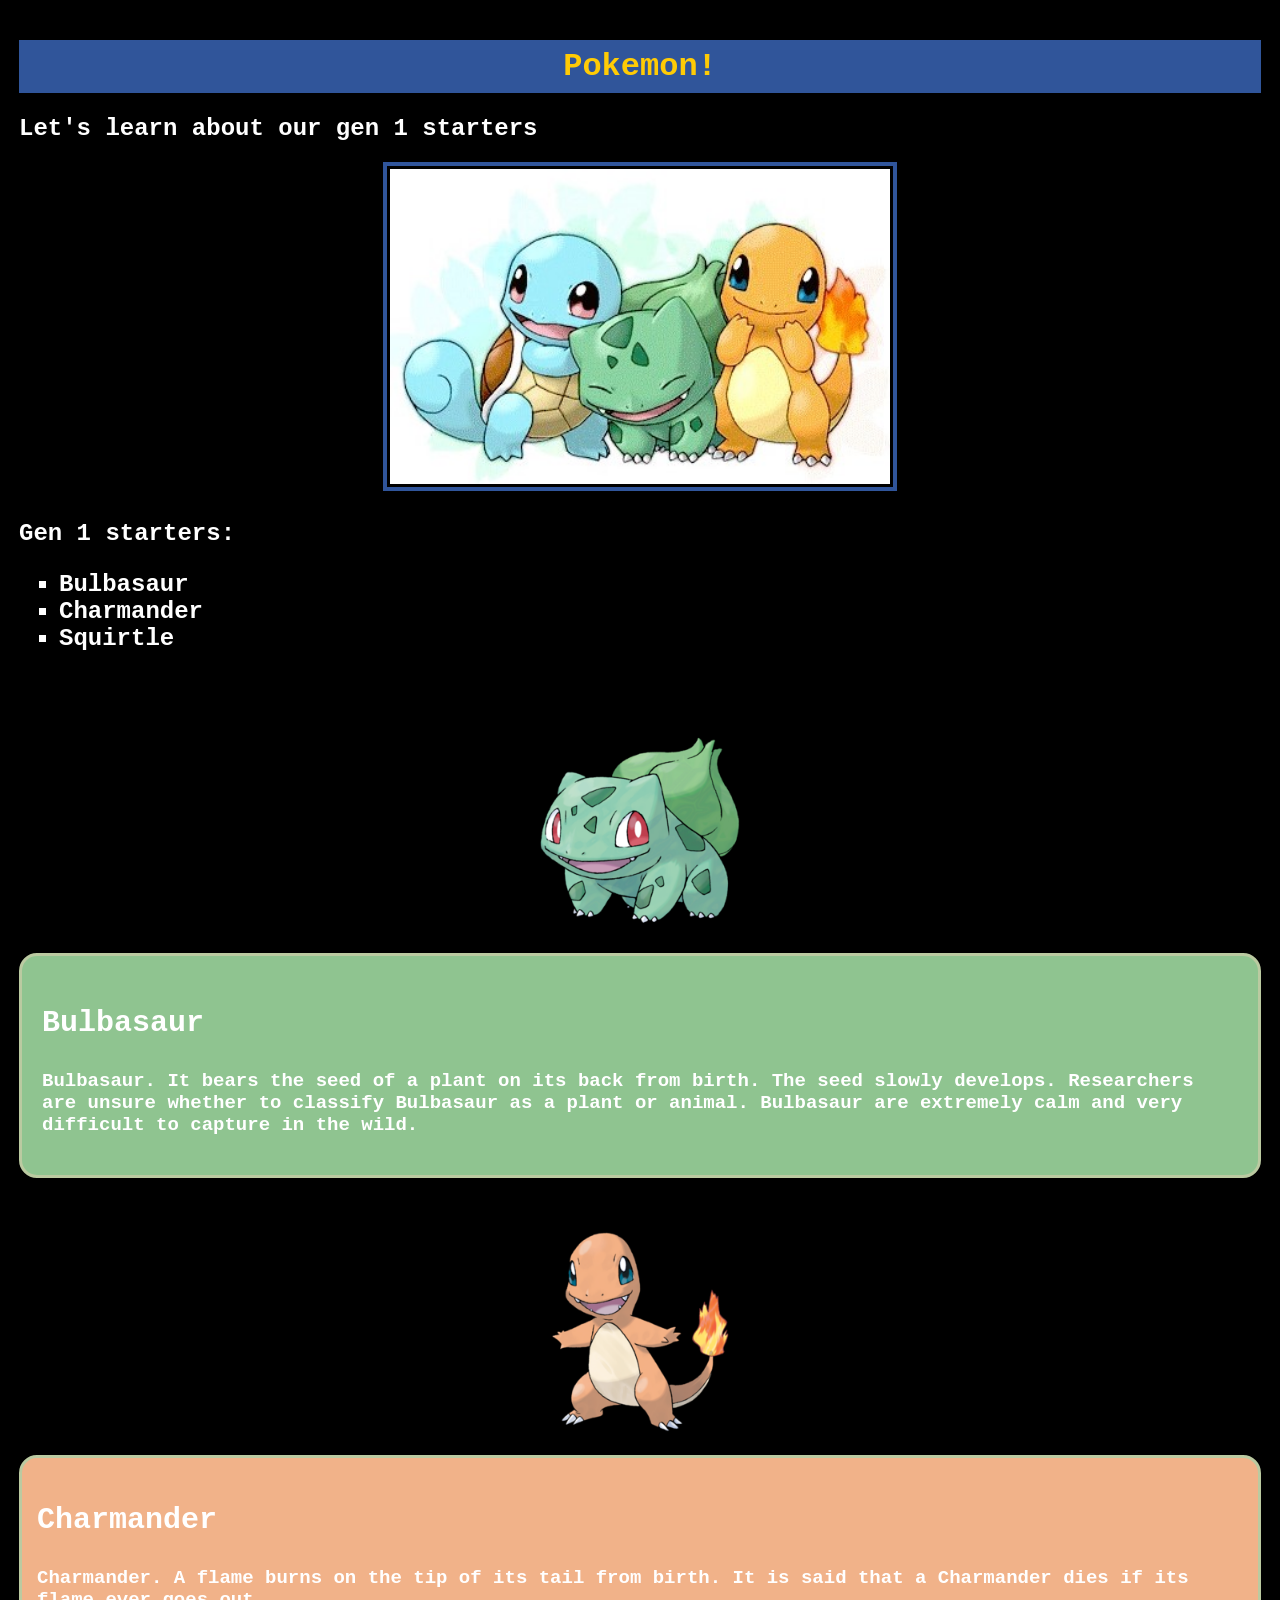
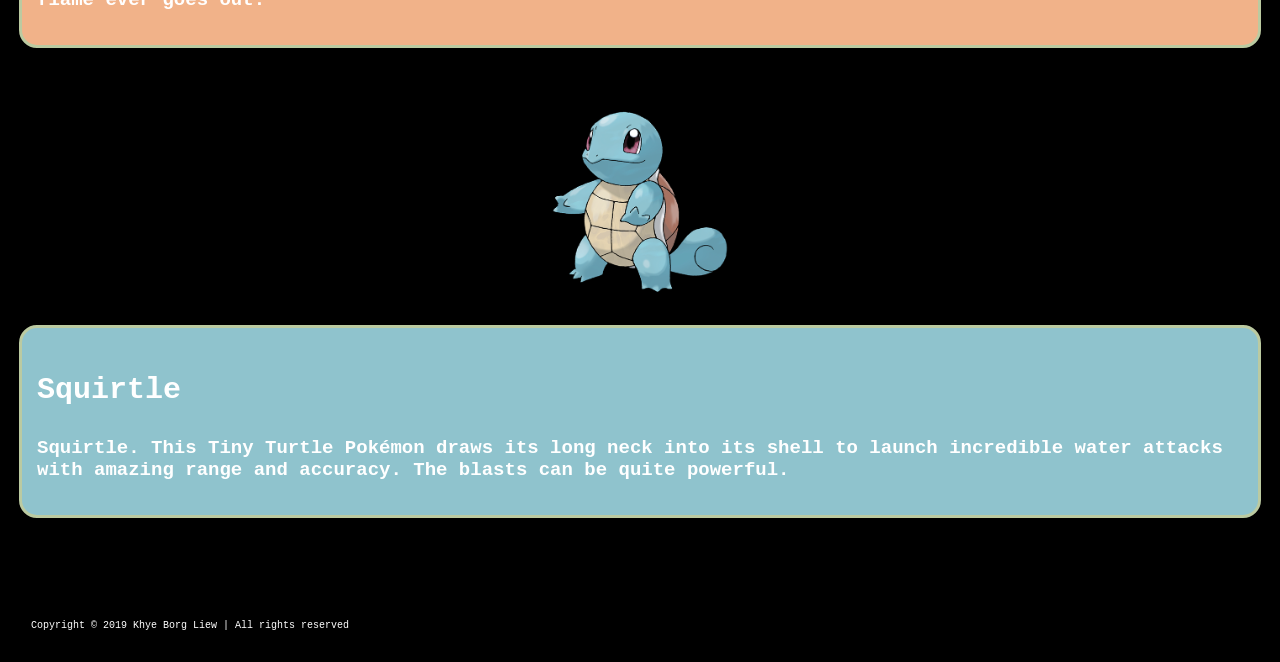
<file: index.html>
<!DOCTYPE html>
<html lang="en">

    <head>
        <meta charset="UTF-8">
        <title>Ugly HTML</title>
        <link rel="stylesheet" href="style.css">
    </head>

    <body>
        <div class="introduction">
            <h1>Pokemon!</h1>
            <h2>Let's learn about our gen 1 starters</h2>
            <div id="starters_image_div">
                <img src="images/starters.jpg">
            </div>
        </div>

        <div class="list">
            <p>Gen 1 starters:</p>
            <ul>
                <li>Bulbasaur</li>
                <li>Charmander</li>
                <li>Squirtle</li>
            </ul>
        </div>
        
        <br>
        <br>
        <br>

        <div class="all_pokemon_container">
            <div class="each_pokemon_container">
                <img class="pokemon_images" src="images/bulbasaur.png">
            </div>
            <br>
            <div id="bulbasaur_container">
                <h3 class="pokemon_names">Bulbasaur</h3>
                <p class="pokemon_description">
                    Bulbasaur. It bears the seed of a plant on its back from birth. The seed slowly develops. Researchers are unsure whether to classify Bulbasaur as a plant or animal. Bulbasaur are extremely calm and very difficult to capture in the wild.
                </p>
            </div>

            <br><br><br>

            <div class="each_pokemon_container">
                <img class="pokemon_images" src="images/charmander.png">
            </div>
            <br>
            <div id="charmander_container">
                <h3 class="pokemon_names">Charmander</h3>
                <p class="pokemon_description">
                    Charmander. A flame burns on the tip of its tail from birth. It is said that a Charmander dies if its flame ever goes out.
                </p>
            </div>

            <br><br><br>

            <div class="each_pokemon_container">
                <img class="pokemon_images" src="images/squirtle.png">
            </div>
            <br>
            <div id="squirtle_container">
                <h3 class="pokemon_names">Squirtle</h3>
                <p class="pokemon_description">
                    Squirtle. This Tiny Turtle Pokémon draws its long neck into its shell to launch incredible water attacks with amazing range and accuracy. The blasts can be quite powerful.
                </p>
            </div>
        </div>

        <br><br><br><br><br>

        <footer>
            Copyright &copy; 2019 Khye Borg Liew | All rights reserved
        </footer>
    </body>

</html>
</file>
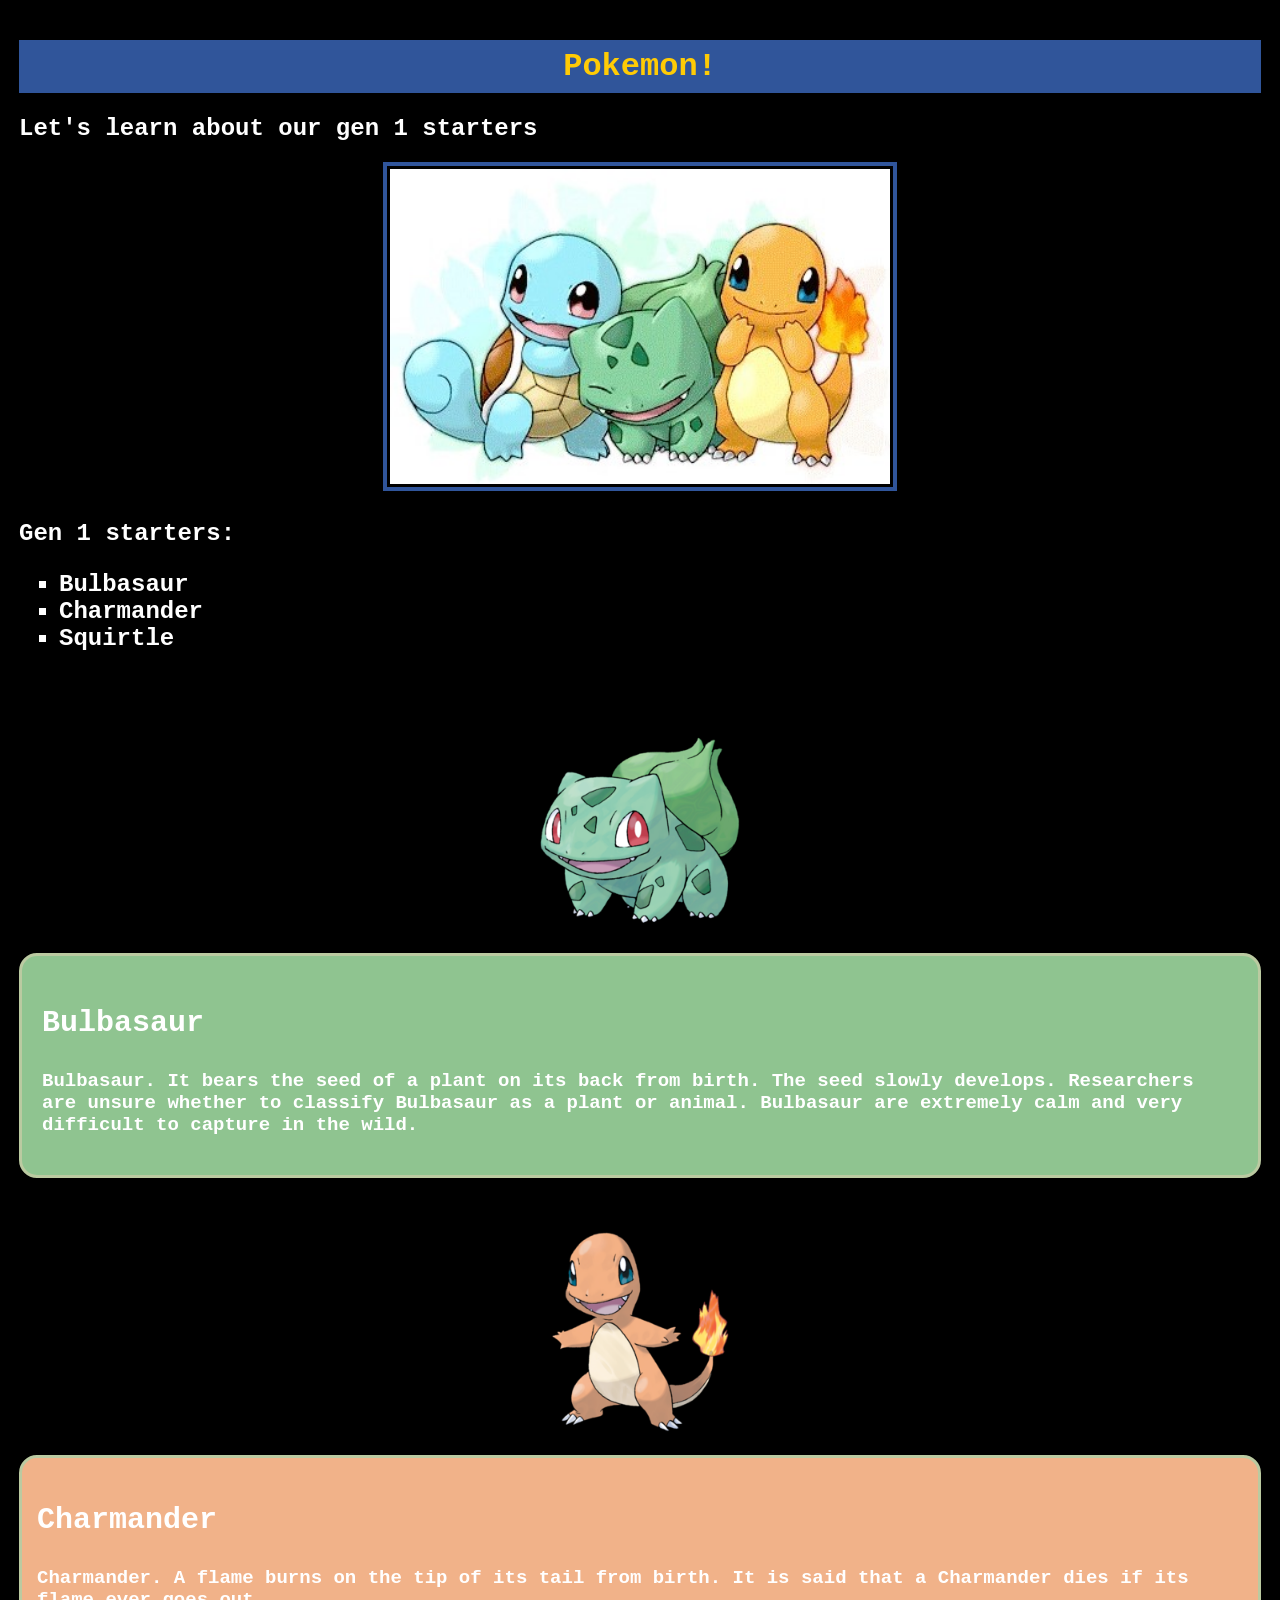
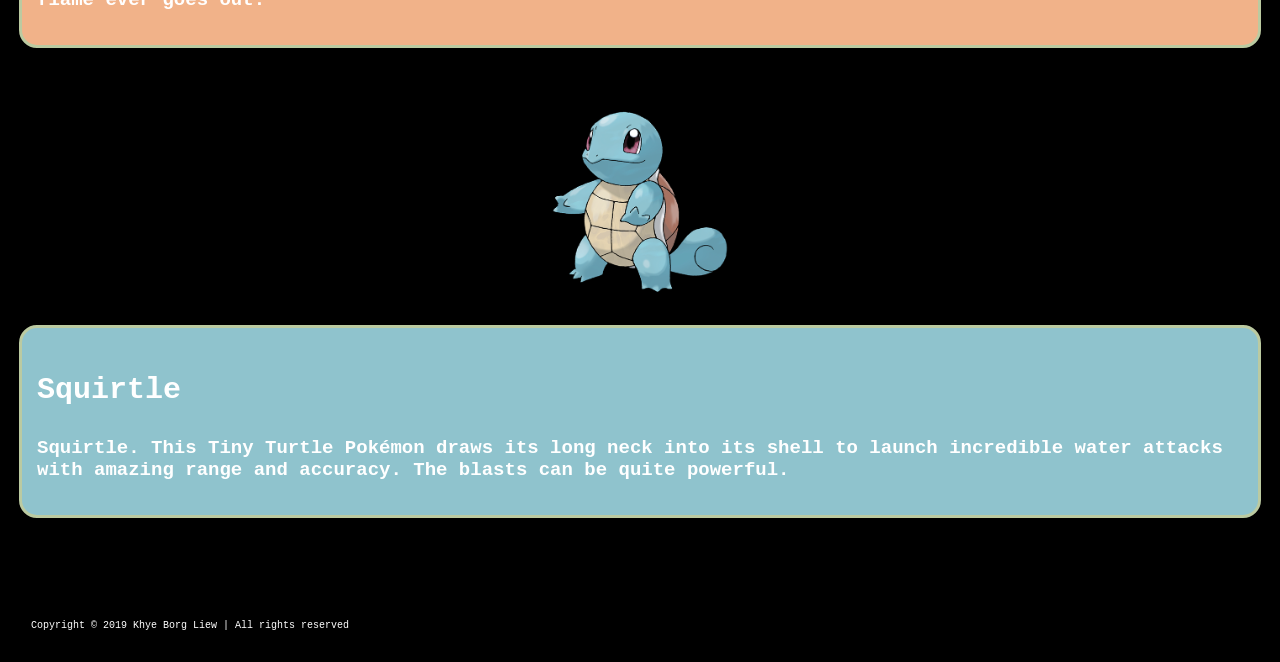
<file: perfectHTML.html>
<!DOCTYPE html>
<html lang="en">

    <head>
        <meta charset="UTF-8">
        <title>Ugly HTML</title>
        <link rel="stylesheet" href="perfectStyle.css">
    </head>

    <body>
        <div class="introduction">
            <h1>Pokemon!</h1>
            <h2>Let's learn about our gen 1 starters</h2>
            <div id="starters_image_div">
                <img src="images/starters.jpg">
            </div>
        </div>

        <div class="list">
            <p>Gen 1 starters:</p>
            <ul>
                <li>Bulbasaur</li>
                <li>Charmander</li>
                <li>Squirtle</li>
            </ul>
        </div>
        
        <br>
        <br>
        <br>

        <div class="all_pokemon_container">
            <div class="each_pokemon_container">
                <img class="pokemon_images" src="images/bulbasaur.png">
            </div>
            <br>
            <div id="bulbasaur_container">
                <h3 class="pokemon_names">Bulbasaur</h3>
                <p class="pokemon_description">
                    Bulbasaur. It bears the seed of a plant on its back from birth. The seed slowly develops. Researchers are unsure whether to classify Bulbasaur as a plant or animal. Bulbasaur are extremely calm and very difficult to capture in the wild.
                </p>
            </div>

            <br><br><br>

            <div class="each_pokemon_container">
                <img class="pokemon_images" src="images/charmander.png">
            </div>
            <br>
            <div id="charmander_container">
                <h3 class="pokemon_names">Charmander</h3>
                <p class="pokemon_description">
                    Charmander. A flame burns on the tip of its tail from birth. It is said that a Charmander dies if its flame ever goes out.
                </p>
            </div>

            <br><br><br>

            <div class="each_pokemon_container">
                <img class="pokemon_images" src="images/squirtle.png">
            </div>
            <br>
            <div id="squirtle_container">
                <h3 class="pokemon_names">Squirtle</h3>
                <p class="pokemon_description">
                    Squirtle. This Tiny Turtle Pokémon draws its long neck into its shell to launch incredible water attacks with amazing range and accuracy. The blasts can be quite powerful.
                </p>
            </div>
        </div>

        <br><br><br><br><br>

        <footer>
            Copyright &copy; 2019 Khye Borg Liew | All rights reserved
        </footer>
    </body>

</html>
</file>
<file: style.css>
body {
    background-color: rgb(0, 0, 0);
    font-family: "courier new";
    padding: 11px;
}

div {
    color: rgb(255, 255, 255);
    font-family: "courier new";
}

h1{
    color: #FFCB05;
    background-color: rgb(48,85,154);
    font-family: "courier new";
    text-align: center;
    padding: 8px;
}

ul {
    list-style-type: square;
}

#starters_image_div {
    text-align: center;
}

#starters_image_div img{
    width: 500px;
    padding: 3px;
    border: 4px solid rgb(48, 85, 155);
}

.pokemon_images {
    width: 200px;
}

.each_pokemon_container {
text-align: center;
}


#squirtle_container {
    background-color: rgb(143, 195, 205);
    padding: 15px;
    border: 3px solid rgb(187, 202, 161);
    border-radius: 18px;
    font-size: 19px;
    
}

#bulbasaur_container {
    background-color: rgb(143, 196, 144);
    padding: 20px;
    border: 3px solid rgb(187, 202, 161);
    border-radius: 18px;
    font-size: 19px;
}

#charmander_container {
    background-color: rgb(241, 178, 137);
    padding: 15px;
    border: 3px solid rgb(187, 202, 161);
    border-radius: 18px;
    font-size: 19px;
}

footer {
    color: rgb(255, 255, 255);
    font-size: 10px;
    padding: 12px;
}

.list {
    font-weight: bold;
    font-size: 1.5em;
}

.pokemon_description {
    font-weight: bold;
}

.pokemon_names {
    font-size: 30px;
}
</file>
<file: perfectStyle.css>
body {
    background-color: rgb(0, 0, 0);
    font-family: "courier new";
    padding: 11px;
}

div {
    color: rgb(255, 255, 255);
    font-family: "courier new";
}

h1{
    color: #FFCB05;
    background-color: rgb(48,85,154);
    font-family: "courier new";
    text-align: center;
    padding: 8px;
}

ul {
    list-style-type: square;
}

#starters_image_div {
    text-align: center;
}

#starters_image_div img{
    width: 500px;
    padding: 3px;
    border: 4px solid rgb(48, 85, 155);
}

.pokemon_images {
    width: 200px;
}

.each_pokemon_container {
text-align: center;
}


#squirtle_container {
    background-color: rgb(143, 195, 205);
    padding: 15px;
    border: 3px solid rgb(187, 202, 161);
    border-radius: 18px;
    font-size: 19px;
    
}

#bulbasaur_container {
    background-color: rgb(143, 196, 144);
    padding: 20px;
    border: 3px solid rgb(187, 202, 161);
    border-radius: 18px;
    font-size: 19px;
}

#charmander_container {
    background-color: rgb(241, 178, 137);
    padding: 15px;
    border: 3px solid rgb(187, 202, 161);
    border-radius: 18px;
    font-size: 19px;
}

footer {
    color: rgb(255, 255, 255);
    font-size: 10px;
    padding: 12px;
}

.list {
    font-weight: bold;
    font-size: 1.5em;
}

.pokemon_description {
    font-weight: bold;
}

.pokemon_names {
    font-size: 30px;
}
</file>
